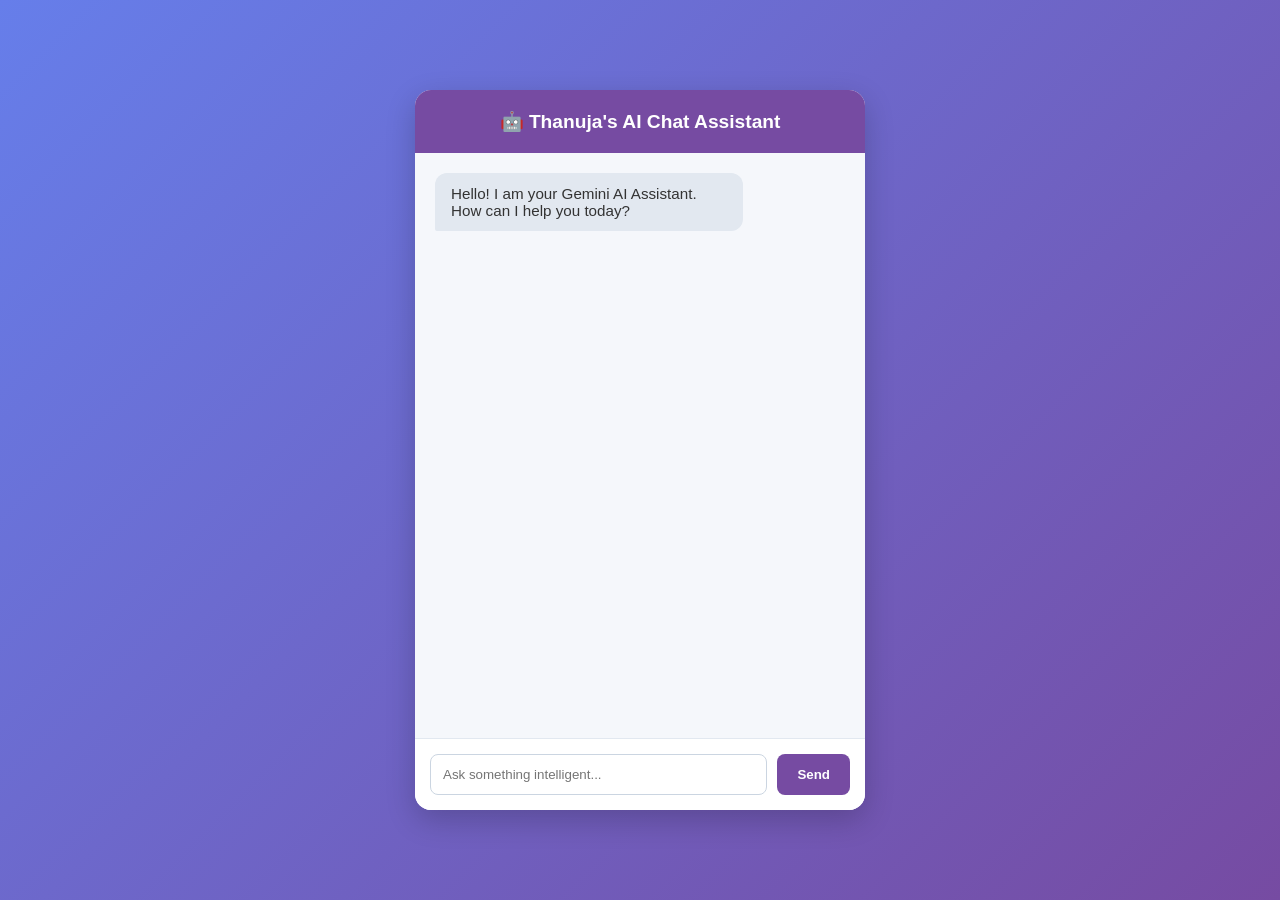
<file: templates/index.html>
<!DOCTYPE html>
<html lang="en">
<head>
    <meta charset="UTF-8">
    <meta name="viewport" content="width=device-width, initial-scale=1.0">
    <title>AI Chat Assistant - Thanuja</title>
    <style>
        /* Modern CSS Styling */
        * { box-sizing: border-box; margin: 0; padding: 0; }
        body { font-family: 'Segoe UI', Tahoma, Geneva, Verdana, sans-serif; background: linear-gradient(135deg, #667eea 0%, #764ba2 100%); display: flex; justify-content: center; align-items: center; height: 100vh; }
        .chat-container { width: 450px; max-width: 90%; background: rgba(255, 255, 255, 0.95); border-radius: 16px; box-shadow: 0 10px 30px rgba(0,0,0,0.2); overflow: hidden; display: flex; flex-direction: column; height: 80vh; }
        .chat-header { background: #764ba2; color: white; padding: 20px; text-align: center; font-size: 1.2rem; font-weight: bold; }
        .chat-box { flex: 1; padding: 20px; overflow-y: auto; background: #f5f7fb; display: flex; flex-direction: column; gap: 12px; }
        .message { padding: 12px 16px; border-radius: 12px; max-width: 75%; font-size: 0.95rem; }
        .user-message { background: #764ba2; color: white; align-self: flex-end; border-bottom-right-radius: 2px; }
        .ai-message { background: #e2e8f0; color: #333; align-self: flex-start; border-bottom-left-radius: 2px; }
        .input-area { display: flex; padding: 15px; background: white; border-top: 1px solid #e2e8f0; }
        input { flex: 1; padding: 12px; border: 1px solid #cbd5e1; border-radius: 8px; outline: none; }
        button { background: #764ba2; color: white; border: none; padding: 12px 20px; margin-left: 10px; cursor: pointer; border-radius: 8px; font-weight: bold; }
    </style>
</head>
<body>
    <div class="chat-container">
        <div class="chat-header">🤖 Thanuja's AI Chat Assistant</div>
        <div class="chat-box" id="chatBox">
            <div class="message ai-message">Hello! I am your Gemini AI Assistant. How can I help you today?</div>
        </div>
        <div class="input-area">
            <input type="text" id="userInput" placeholder="Ask something intelligent..." onkeypress="handleKeyPress(event)">
            <button onclick="sendMessage()">Send</button>
        </div>
    </div>

    <script>
        // Interactive JavaScript Logic
        function sendMessage() {
            const input = document.getElementById('userInput');
            const box = document.getElementById('chatBox');
            const text = input.value.trim();
            
            if (text !== "") {
                const userDiv = document.createElement('div');
                userDiv.className = 'message user-message';
                userDiv.innerText = text;
                box.appendChild(userDiv);
                
                input.value = "";
                box.scrollTop = box.scrollHeight;

                setTimeout(() => {
                    const aiDiv = document.createElement('div');
                    aiDiv.className = 'message ai-message';
                    aiDiv.innerText = "Processing your request with Gemini API model...";
                    box.appendChild(aiDiv);
                    box.scrollTop = box.scrollHeight;
                }, 800);
            }
        }

        function handleKeyPress(event) {
            if (event.key === 'Enter') { sendMessage(); }
        }
    </script>
</body>
</html>
</file>
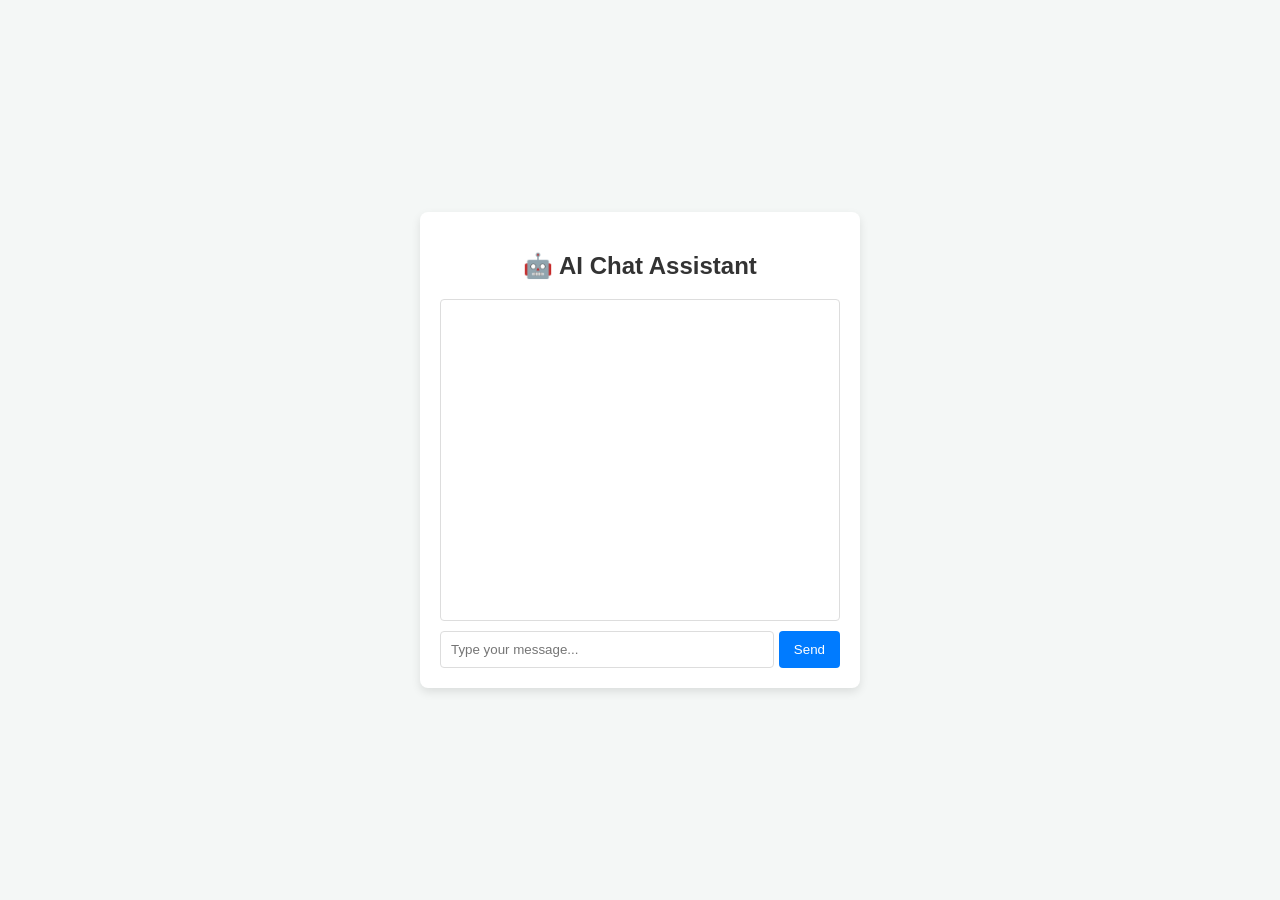
<file: templates/templates/index.html>
<!DOCTYPE html>
<html lang="en">
<head>
    <meta charset="UTF-8">
    <title>AI Chat Assistant</title>
    <style>
        body { font-family: Arial, sans-serif; background: #f4f7f6; display: flex; justify-content: center; align-items: center; height: 100vh; margin: 0; }
        .chat-container { width: 400px; background: white; border-radius: 8px; box-shadow: 0 4px 10px rgba(0,0,0,0.1); padding: 20px; }
        h2 { text-align: center; color: #333; }
        .chat-box { height: 300px; border: 1px solid #ddd; padding: 10px; overflow-y: auto; margin-bottom: 10px; border-radius: 4px; }
        .input-area { display: flex; }
        input { flex: 1; padding: 10px; border: 1px solid #ddd; border-radius: 4px; }
        button { background: #007bff; color: white; border: none; padding: 10px 15px; margin-left: 5px; cursor: pointer; border-radius: 4px; }
    </style>
</head>
<body>
    <div class="chat-container">
        <h2>🤖 AI Chat Assistant</h2>
        <div class="chat-box" id="chatBox"></div>
        <div class="input-area">
            <input type="text" id="userInput" placeholder="Type your message...">
            <button onclick="sendMessage()">Send</button>
        </div>
    </div>
    <script>
        function sendMessage() {
            let input = document.getElementById('userInput');
            let box = document.getElementById('chatBox');
            if(input.value.trim() !== "") {
                box.innerHTML += "<p><b>You:</b> " + input.value + "</p>";
                input.value = "";
            }
        }
    </script>
</body>
</html>
</file>
